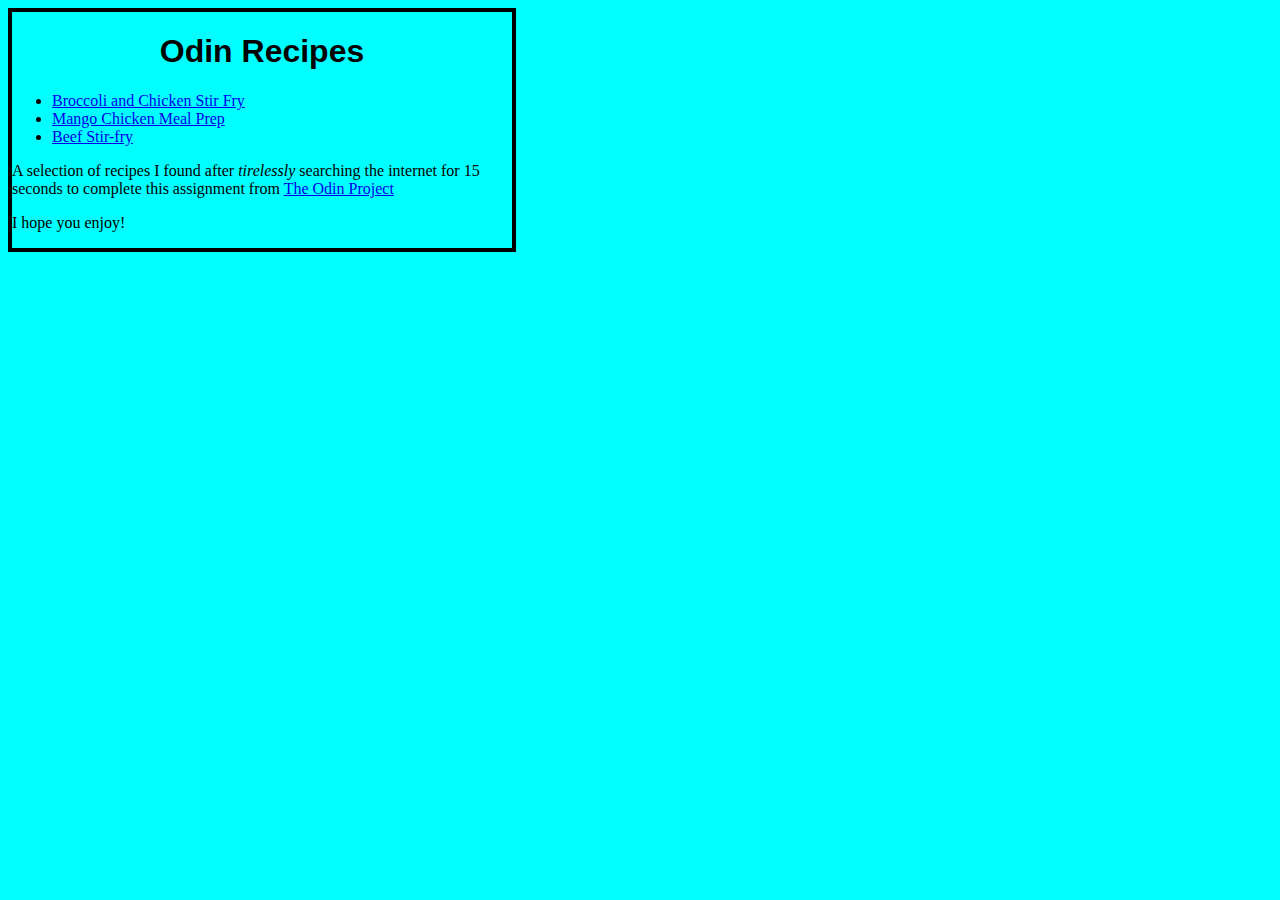
<file: index.html>
<!DOCTYPE html>
<html lang="en">
  <head>
    <meta charset="UTF-8" />
    <meta http-equiv="X-UA-Compatible" content="IE=edge" />
    <meta name="viewport" content="width=device-width, initial-scale=1.0" />
    <title>Homepage</title>
    <link rel="stylesheet" href="styles.css" />
  </head>
  <body>
    <div class="main">
      <h1 class="homepage-title">Odin Recipes</h1>
      <ul>
        <li>
          <a href="recipes/chicken_stir_fry.html"
            >Broccoli and Chicken Stir Fry</a
          >
        </li>
        <li>
          <a href="recipes/mango_chicken.html">Mango Chicken Meal Prep</a>
        </li>
        <li><a href="recipes/beefstirfry.html">Beef Stir-fry</a></li>
      </ul>
      <p>
        A selection of recipes I found after <em>tirelessly</em> searching the
        internet for 15 seconds to complete this assignment from
        <a href="https://theodinproject.com"> The Odin Project </a>
      </p>
      <p>I hope you enjoy!</p>
    </div>
  </body>
</html>
</file>
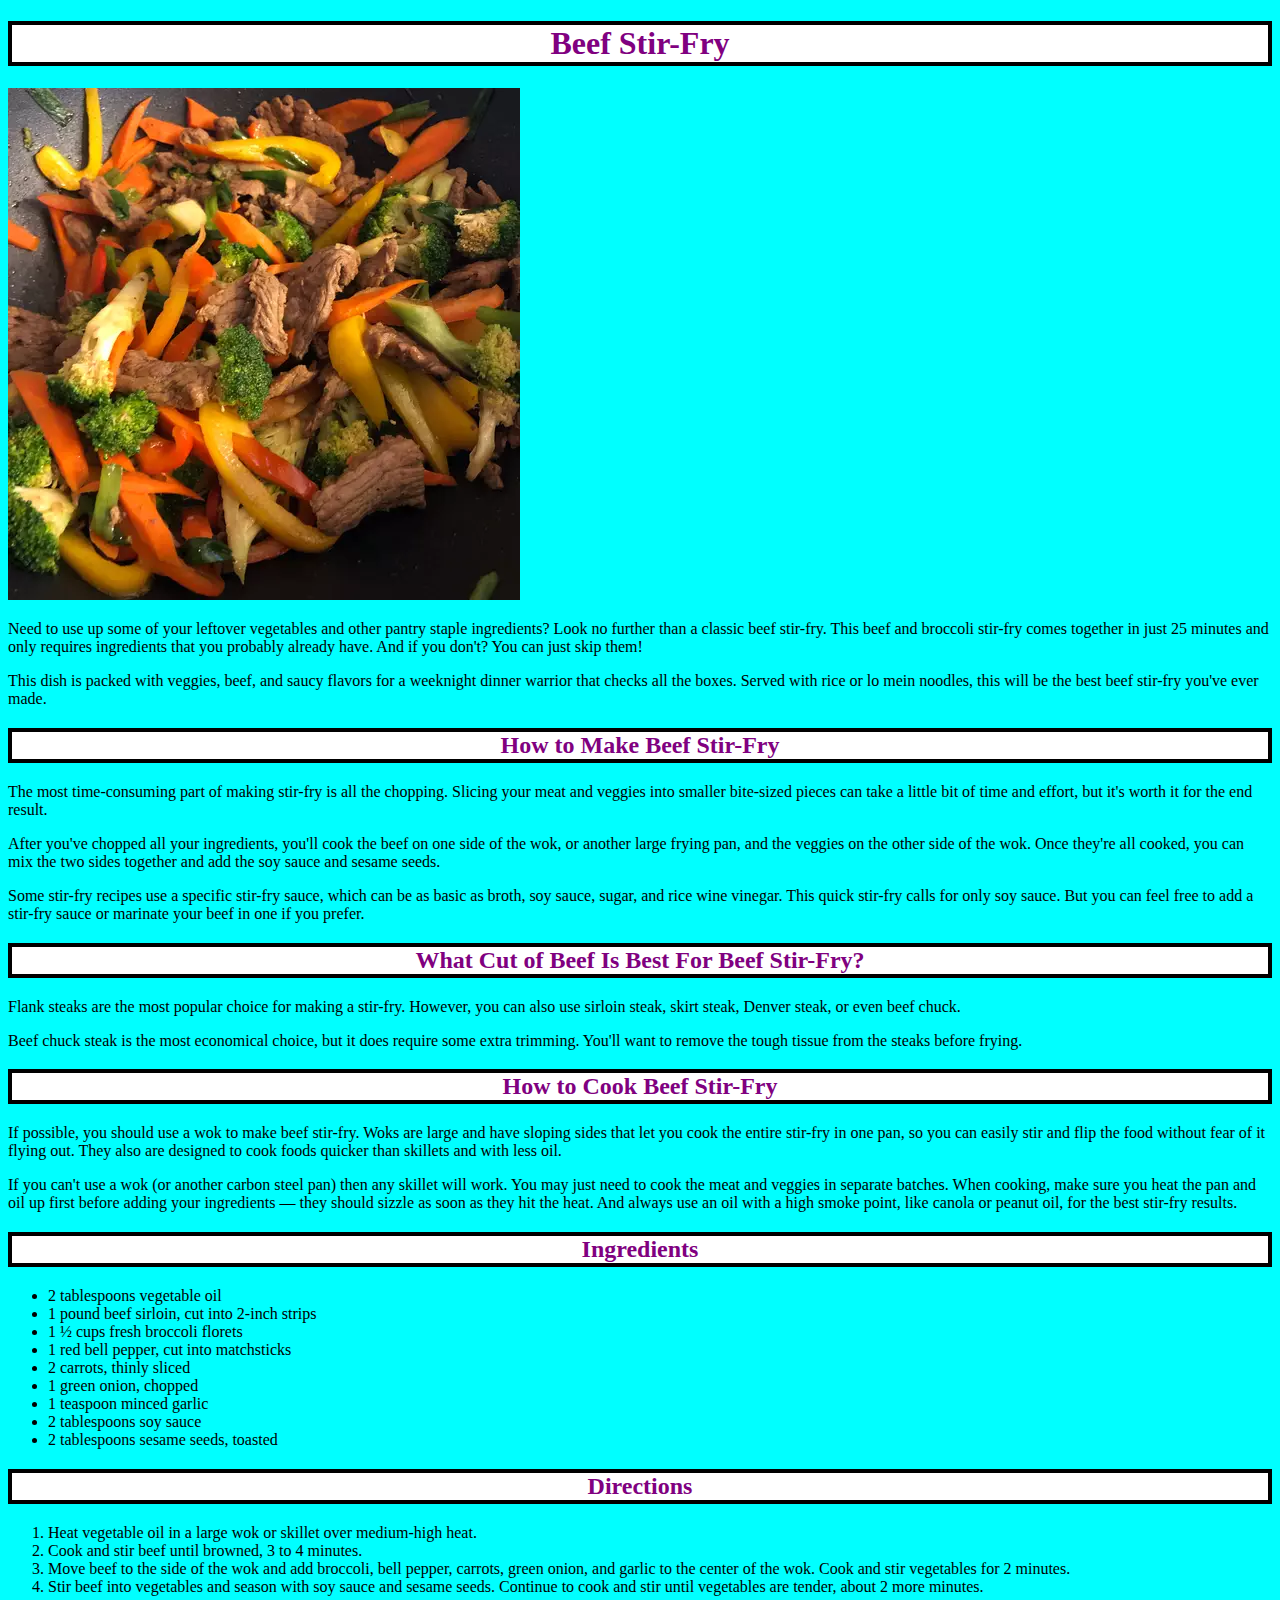
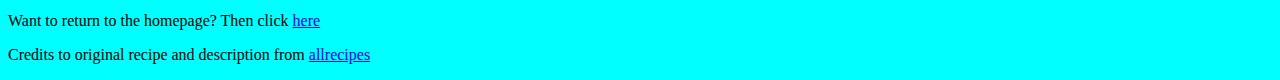
<file: recipes/beefstirfry.html>
<!DOCTYPE html>
<html lang="en">
  <head>
    <meta charset="UTF-8" />
    <meta http-equiv="X-UA-Compatible" content="IE=edge" />
    <meta name="viewport" content="width=device-width, initial-scale=1.0" />
    <title>Beef Stir-Fry</title>
    <link rel="stylesheet" href="../styles.css" />
  </head>
  <body>
    <h1 class="title">Beef Stir-Fry</h1>
    <div class="container">
      <img
        src="../images/beefstirfry.webp"
        alt="simple and easy beef stir-fry"
      />
    </div>
    <p>
      Need to use up some of your leftover vegetables and other pantry staple
      ingredients? Look no further than a classic beef stir-fry. This beef and
      broccoli stir-fry comes together in just 25 minutes and only requires
      ingredients that you probably already have. And if you don't? You can just
      skip them!
    </p>
    <p>
      This dish is packed with veggies, beef, and saucy flavors for a weeknight
      dinner warrior that checks all the boxes. Served with rice or lo mein
      noodles, this will be the best beef stir-fry you've ever made.
    </p>
    <h2>How to Make Beef Stir-Fry</h2>
    <p>
      The most time-consuming part of making stir-fry is all the chopping.
      Slicing your meat and veggies into smaller bite-sized pieces can take a
      little bit of time and effort, but it's worth it for the end result.
    </p>
    <p>
      After you've chopped all your ingredients, you'll cook the beef on one
      side of the wok, or another large frying pan, and the veggies on the other
      side of the wok. Once they're all cooked, you can mix the two sides
      together and add the soy sauce and sesame seeds.
    </p>
    <p>
      Some stir-fry recipes use a specific stir-fry sauce, which can be as basic
      as broth, soy sauce, sugar, and rice wine vinegar. This quick stir-fry
      calls for only soy sauce. But you can feel free to add a stir-fry sauce or
      marinate your beef in one if you prefer.
    </p>
    <h2>What Cut of Beef Is Best For Beef Stir-Fry?</h2>
    <p>
      Flank steaks are the most popular choice for making a stir-fry. However,
      you can also use sirloin steak, skirt steak, Denver steak, or even beef
      chuck.
    </p>
    <p>
      Beef chuck steak is the most economical choice, but it does require some
      extra trimming. You'll want to remove the tough tissue from the steaks
      before frying.
    </p>
    <h2>How to Cook Beef Stir-Fry</h2>
    <p>
      If possible, you should use a wok to make beef stir-fry. Woks are large
      and have sloping sides that let you cook the entire stir-fry in one pan,
      so you can easily stir and flip the food without fear of it flying out.
      They also are designed to cook foods quicker than skillets and with less
      oil.
    </p>
    <p>
      If you can't use a wok (or another carbon steel pan) then any skillet will
      work. You may just need to cook the meat and veggies in separate batches.
      When cooking, make sure you heat the pan and oil up first before adding
      your ingredients — they should sizzle as soon as they hit the heat. And
      always use an oil with a high smoke point, like canola or peanut oil, for
      the best stir-fry results.
    </p>
    <h2>Ingredients</h2>
    <ul>
      <li>2 tablespoons vegetable oil</li>
      <li>1 pound beef sirloin, cut into 2-inch strips</li>
      <li>1 ½ cups fresh broccoli florets</li>
      <li>1 red bell pepper, cut into matchsticks</li>
      <li>2 carrots, thinly sliced</li>
      <li>1 green onion, chopped</li>
      <li>1 teaspoon minced garlic</li>
      <li>2 tablespoons soy sauce</li>
      <li>2 tablespoons sesame seeds, toasted</li>
    </ul>
    <h2>Directions</h2>
    <ol>
      <li>
        Heat vegetable oil in a large wok or skillet over medium-high heat.
      </li>
      <li>Cook and stir beef until browned, 3 to 4 minutes.</li>
      <li>
        Move beef to the side of the wok and add broccoli, bell pepper, carrots,
        green onion, and garlic to the center of the wok. Cook and stir
        vegetables for 2 minutes.
      </li>
      <li>
        Stir beef into vegetables and season with soy sauce and sesame seeds.
        Continue to cook and stir until vegetables are tender, about 2 more
        minutes.
      </li>
    </ol>

    <p>
      Want to return to the homepage? Then click
      <a href="../index.html">here</a>
    </p>

    <p>
      Credits to original recipe and description from
      <a href="https://www.allrecipes.com/recipe/228823/quick-beef-stir-fry/"
        >allrecipes</a
      >
    </p>
  </body>
</html>
</file>
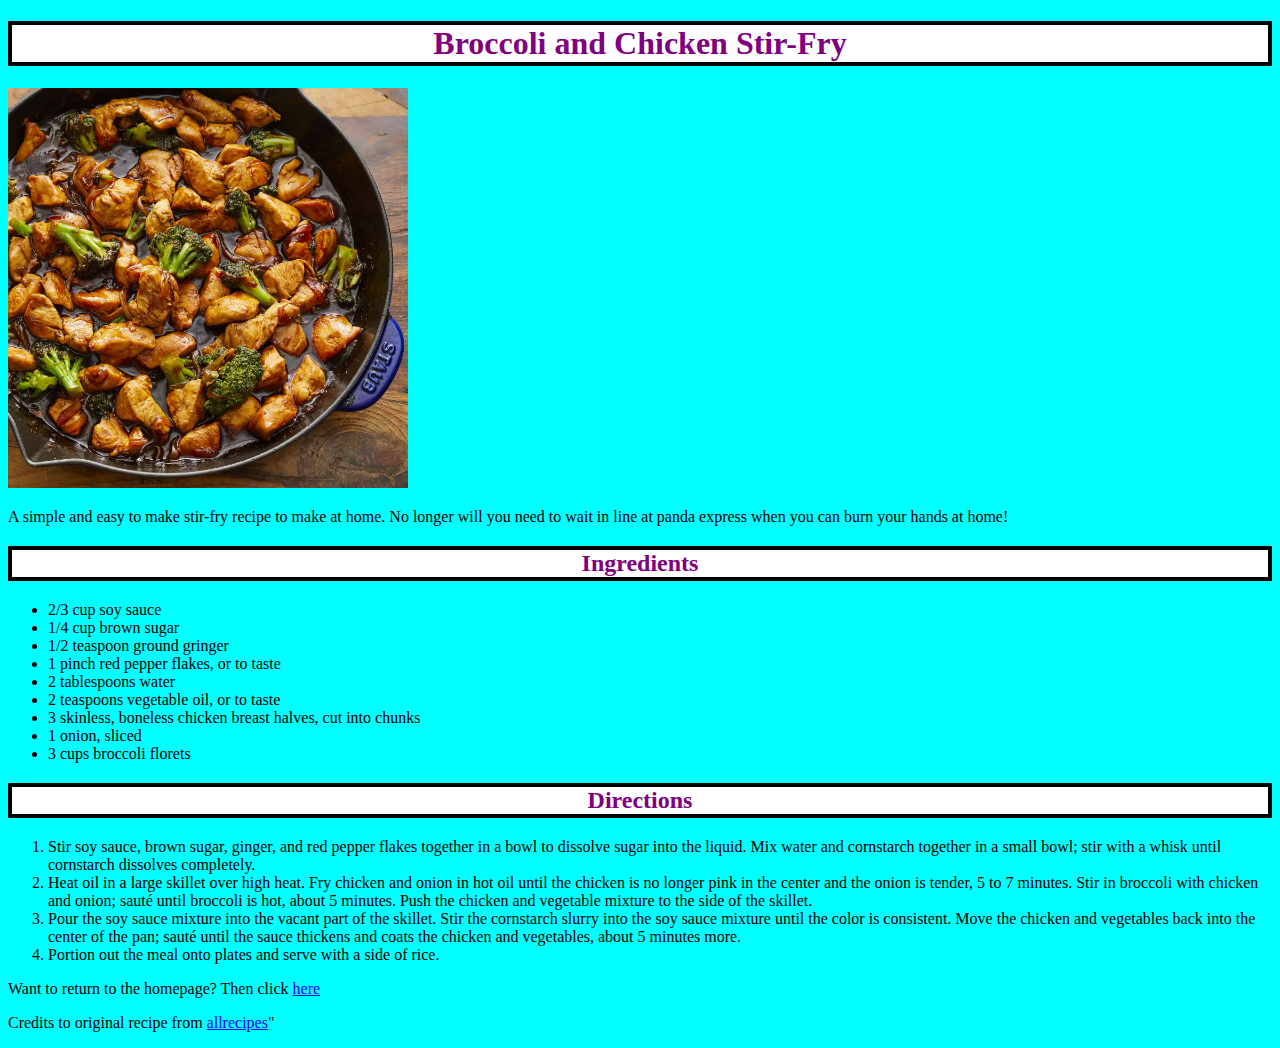
<file: recipes/chicken_stir_fry.html>
<!DOCTYPE html>
<html lang="en">
  <head>
    <meta charset="UTF-8" />
    <meta http-equiv="X-UA-Compatible" content="IE=edge" />
    <meta name="viewport" content="width=device-width, initial-scale=1.0" />
    <title>Broccoli and Chicken Stir-Fry</title>
    <link rel="stylesheet" href="../styles.css" />
  </head>
  <body>
    <h1 class="title">Broccoli and Chicken Stir-Fry</h1>
    <p>
      <img
        src="../images/broccoli_chicken.webp"
        alt="A stir-fry dish consisting of chicken and broccoli"
        height="400"
        width="400"
      />
    </p>
    <p>
      A simple and easy to make stir-fry recipe to make at home. No longer will
      you need to wait in line at panda express when you can burn your hands at
      home!
    </p>
    <h2>Ingredients</h2>
    <ul>
      <li>2/3 cup soy sauce</li>
      <li>1/4 cup brown sugar</li>
      <li>1/2 teaspoon ground gringer</li>
      <li>1 pinch red pepper flakes, or to taste</li>
      <li>2 tablespoons water</li>
      <li>2 teaspoons vegetable oil, or to taste</li>
      <li>3 skinless, boneless chicken breast halves, cut into chunks</li>
      <li>1 onion, sliced</li>
      <li>3 cups broccoli florets</li>
    </ul>
    <h2>Directions</h2>
    <ol>
      <li>
        Stir soy sauce, brown sugar, ginger, and red pepper flakes together in a
        bowl to dissolve sugar into the liquid. Mix water and cornstarch
        together in a small bowl; stir with a whisk until cornstarch dissolves
        completely.
      </li>
      <li>
        Heat oil in a large skillet over high heat. Fry chicken and onion in hot
        oil until the chicken is no longer pink in the center and the onion is
        tender, 5 to 7 minutes. Stir in broccoli with chicken and onion; sauté
        until broccoli is hot, about 5 minutes. Push the chicken and vegetable
        mixture to the side of the skillet.
      </li>
      <li>
        Pour the soy sauce mixture into the vacant part of the skillet. Stir the
        cornstarch slurry into the soy sauce mixture until the color is
        consistent. Move the chicken and vegetables back into the center of the
        pan; sauté until the sauce thickens and coats the chicken and
        vegetables, about 5 minutes more.
      </li>
      <li>Portion out the meal onto plates and serve with a side of rice.</li>
    </ol>

    <p>
      Want to return to the homepage? Then click
      <a href="../index.html">here</a>
    </p>
    <p>
      Credits to original recipe from
      <a
        href="https://www.allrecipes.com/recipe/240708/broccoli-and-chicken-stir-fry/"
        >allrecipes</a
      >"
    </p>
  </body>
</html>
</file>
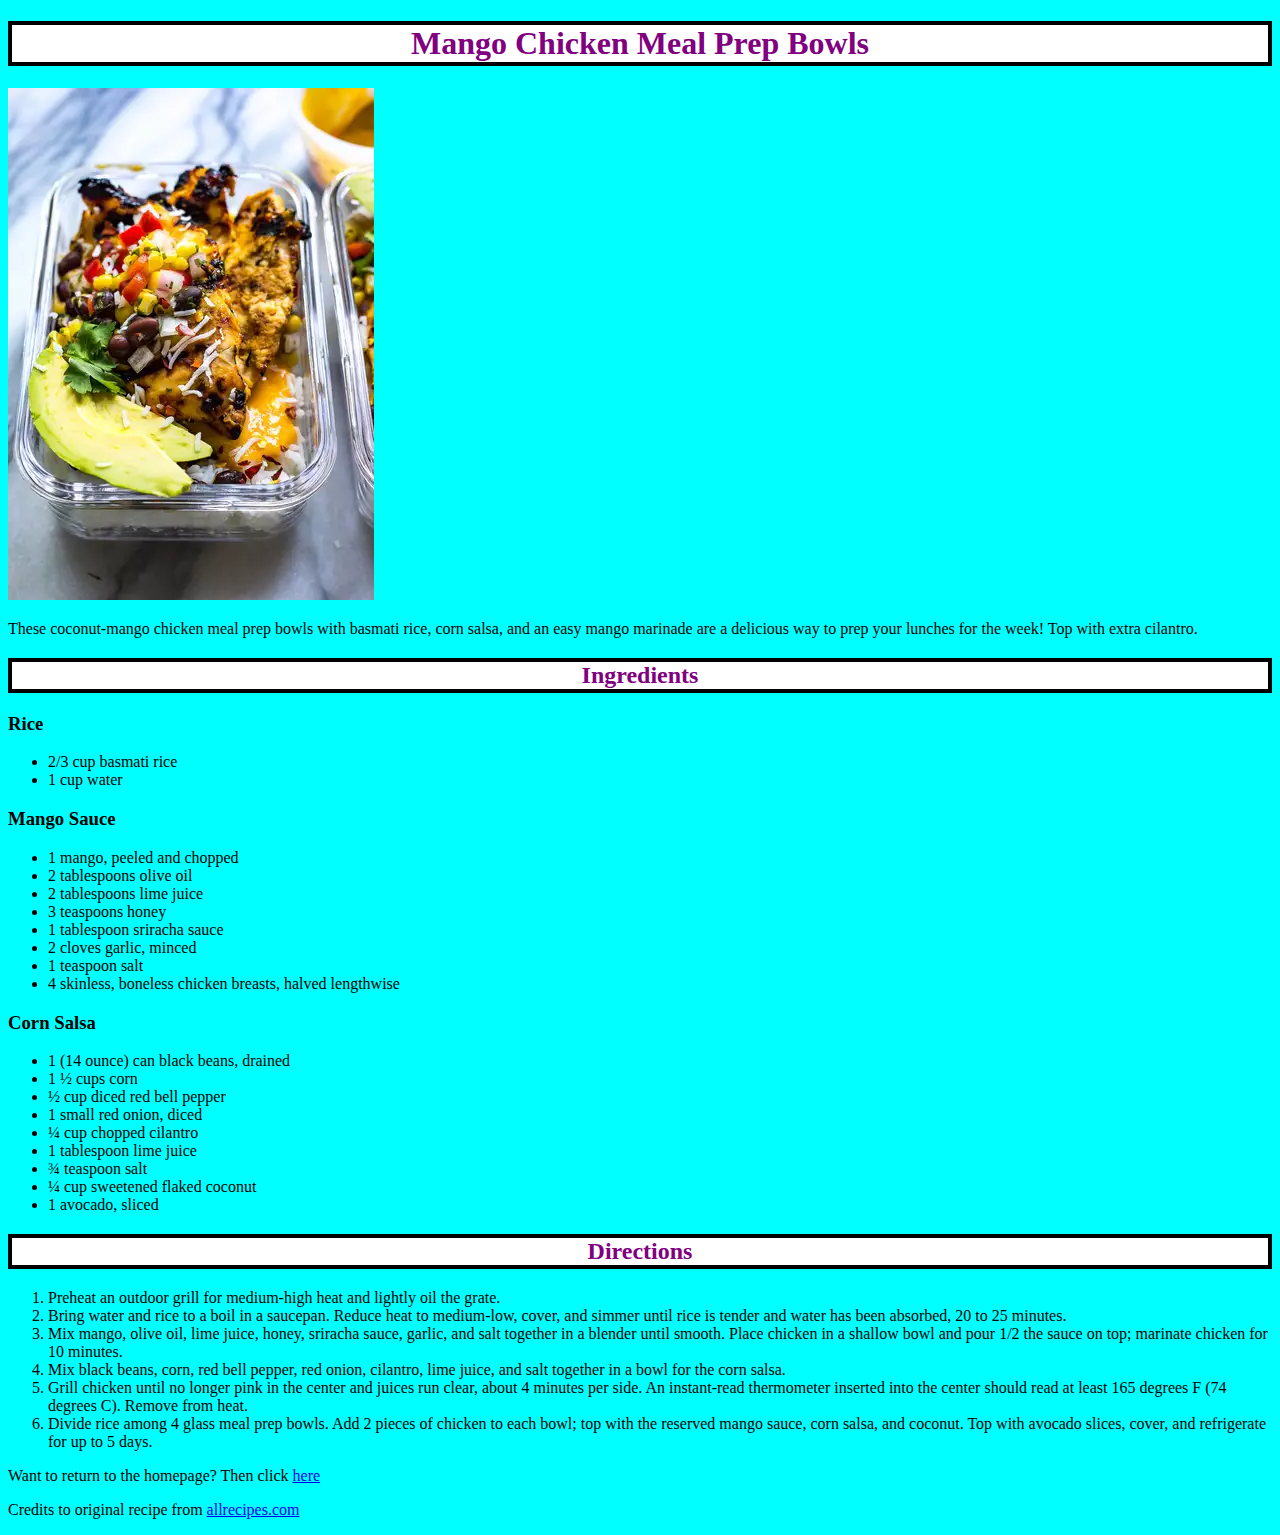
<file: recipes/mango_chicken.html>
<!DOCTYPE html>
<html lang="en">
<head>
    <meta charset="UTF-8">
    <meta http-equiv="X-UA-Compatible" content="IE=edge">
    <meta name="viewport" content="width=device-width, initial-scale=1.0">
    <title>Mango Chicken Meal Prep</title>
    <link rel="stylesheet" href="../styles.css" />

</head>
<body>
    <h1 class="title">Mango Chicken Meal Prep Bowls</h1>
    <p><img src="../images/mango_chicken.webp" alt="Delicious mango chicken meal prep bowls"></p>
    <p>
        These coconut-mango chicken meal prep bowls with basmati rice, corn salsa, 
        and an easy mango marinade are a delicious way to prep your lunches for the week! 
        Top with extra cilantro.
    </p>
    <p><h2>Ingredients</h2></p>
            <h3>Rice</h3>
                <ul>
                    <li>2/3 cup basmati rice</li>
                    <li>1 cup water</li>

                </ul>
            <h3>Mango Sauce</h3>
                <ul>
                    <li>1 mango, peeled and chopped</li>
                    <li>2 tablespoons olive oil</li>
                    <li>2 tablespoons lime juice</li>
                    <li>3 teaspoons honey</li>
                    <li>1 tablespoon sriracha sauce</li>
                    <li>2 cloves garlic, minced</li>
                    <li>1 teaspoon salt</li>
                    <li>4 skinless, boneless chicken breasts, halved lengthwise</li>
                </ul>    
            <h3>Corn Salsa</h3>
                <ul>
                    <li>1 (14 ounce) can black beans, drained</li>
                    <li>1 ½ cups corn</li>
                    <li>½ cup diced red bell pepper</li>
                    <li>1 small red onion, diced</li>
                    <li>¼ cup chopped cilantro</li>
                    <li>1 tablespoon lime juice</li>
                    <li>¾ teaspoon salt</li>
                    <li>¼ cup sweetened flaked coconut</li>
                    <li>1 avocado, sliced</li>
                </ul>    
        <h2>Directions</h2>
                <ol>
                    <li>Preheat an outdoor grill for medium-high heat and lightly oil the grate.</li>
                    <li>Bring water and rice to a boil in a saucepan. Reduce heat to medium-low, cover, and simmer until rice is tender and water has been absorbed, 20 to 25 minutes.</li>
                    <li>Mix mango, olive oil, lime juice, honey, sriracha sauce, garlic, and salt together in a blender until smooth. Place chicken in a shallow bowl and pour 1/2 the sauce on top; marinate chicken for 10 minutes.</li>
                    <li>Mix black beans, corn, red bell pepper, red onion, cilantro, lime juice, and salt together in a bowl for the corn salsa.</li>
                    <li>Grill chicken until no longer pink in the center and juices run clear, about 4 minutes per side. An instant-read thermometer inserted into the center should read at least 165 degrees F (74 degrees C). Remove from heat.</li>
                    <li>Divide rice among 4 glass meal prep bowls. Add 2 pieces of chicken to each bowl; top with the reserved mango sauce, corn salsa, and coconut. Top with avocado slices, cover, and refrigerate for up to 5 days.</li>
                </ol>
    
    
    <p>Want to return to the homepage? Then click <a href="../index.html">here</a></p>
    <p>Credits to original recipe from <a href="https://www.allrecipes.com/recipe/264155/mango-chicken-meal-prep-bowls/">allrecipes.com</a></p>



    
</body>
</html>
</file>
<file: styles.css>
/* styes.css for odin recipes */
.main,
h2,
.title {
  border: 4px solid black;
}
.main {
  display: block;
  width: 500px;
  align-items: center;
}
body {
  color: black;
  background-color: cyan;
  font-family: "Times New Roman", Times, serif;
}
.title,
h2 {
  text-align: center;
  background-color: white;
  color: purple;
}
.homepage-title {
  text-align: center;
  font-family: Verdana, Geneva, Tahoma, sans-serif;
}
</file>
